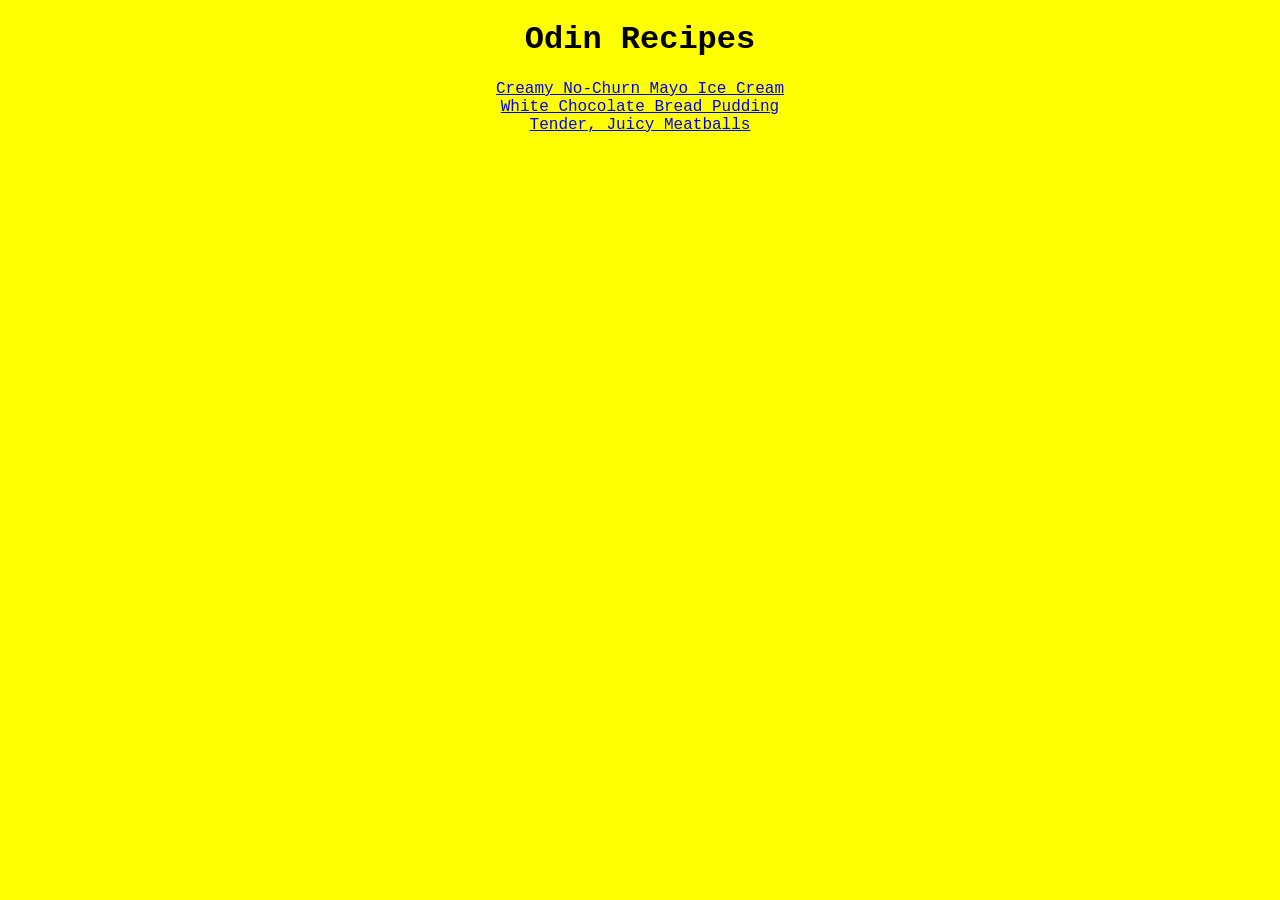
<file: index.html>
<!DOCTYPE html>
<html lang="en">
<head>
    <meta charset="UTF-8">
    <meta name="viewport" content="width=device-width, initial-scale=1.0">
    <title>Odin Recipes</title>
    <link rel="stylesheet" href="style.css">
</head>
<body>
    <h1>Odin Recipes</h1>
    <a href="recipes/mayo-ice-cream.html" class="ice">Creamy No-Churn Mayo Ice Cream</a>
    <br>
    <a href="recipes/bread-pudding.html">White Chocolate Bread Pudding</a>
    <br>
    <a href="recipes/meatballs.html">Tender, Juicy Meatballs</a>
    <br>
</body>
</html>
</file>
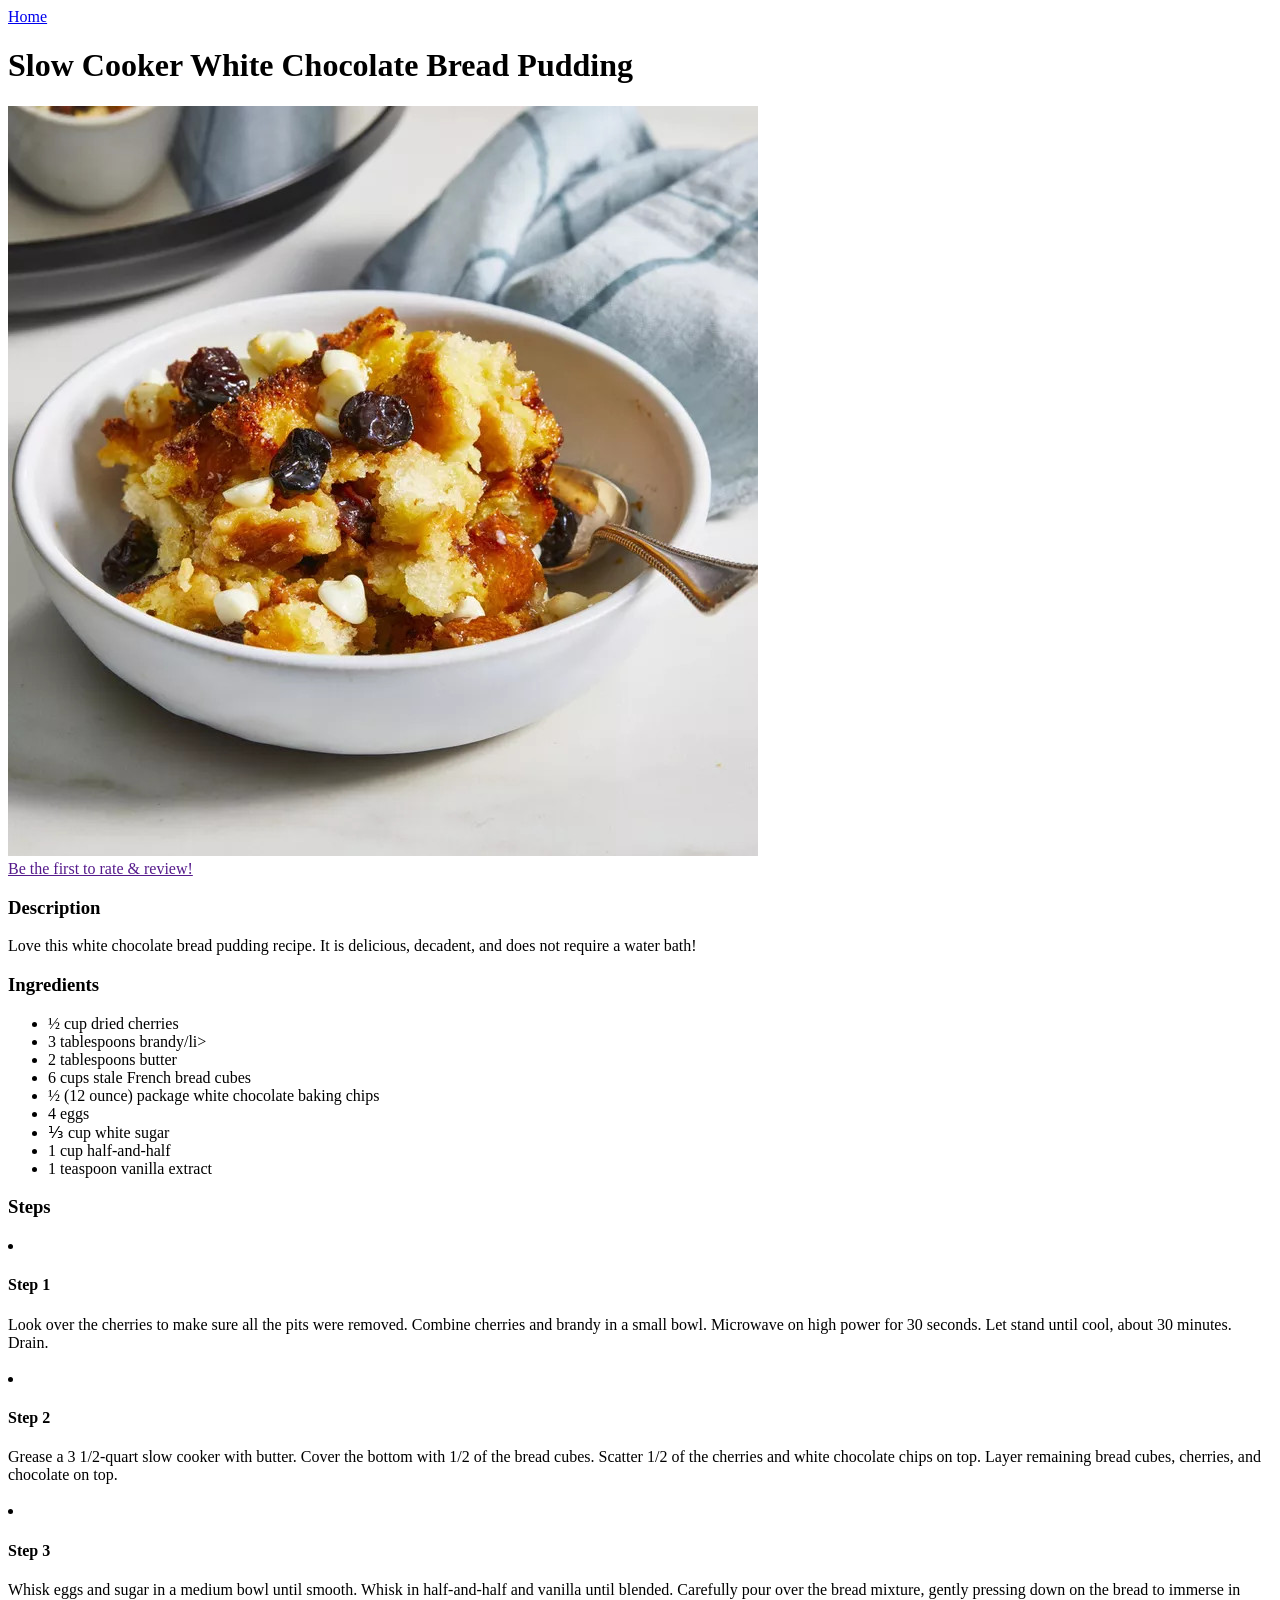
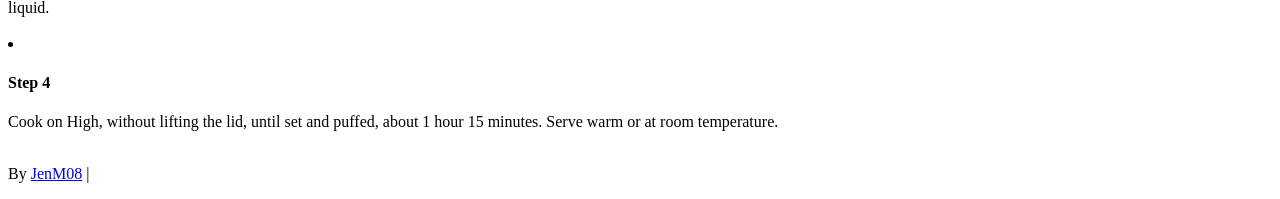
<file: recipes/bread-pudding.html>
<!DOCTYPE html>
<html lang="en">
<head>
    <meta charset="UTF-8">
    <meta name="viewport" content="width=device-width, initial-scale=1.0">
    <title>Bread Pudding</title>
</head>
<body>
    <a href="../index.html">Home</a>

    <h1>Slow Cooker White Chocolate Bread Pudding</h1>
    <img src="assets/bread-pudding.jpg">
    <br>
    <a href="">Be the first to rate & review!</a>

    <h3>Description</h3>
    <p>
        Love this white chocolate bread pudding recipe. It is delicious, decadent, and does not require a water bath!
    </p>
    
    <h3>Ingredients</h3>
    <ul>
        <li>½ cup dried cherries</li>
        <li>3 tablespoons brandy/li>
        <li>2 tablespoons butter</li>
        <li>6 cups stale French bread cubes</li>
        <li>½ (12 ounce) package white chocolate baking chips</li>
        <li>4 eggs</li>
        <li>⅓ cup white sugar</li>
        <li>1 cup half-and-half</li>
        <li>1 teaspoon vanilla extract</li>
    </ul>

    <h3>Steps</h3>
    <or>
        <li>
            <h4>Step 1</h4>
            Look over the cherries to make sure all the pits were removed. Combine cherries and brandy in a small bowl. Microwave on high power for 30 seconds. Let stand until cool, about 30 minutes. Drain.        
        </li>
        <br>
        <li>
            <h4>Step 2</h4>
            Grease a 3 1/2-quart slow cooker with butter. Cover the bottom with 1/2 of the bread cubes. Scatter 1/2 of the cherries and white chocolate chips on top. Layer remaining bread cubes, cherries, and chocolate on top.
        </li>
        <br>
        <li>
            <h4>Step 3</h4>
            Whisk eggs and sugar in a medium bowl until smooth. Whisk in half-and-half and vanilla until blended. Carefully pour over the bread mixture, gently pressing down on the bread to immerse in liquid.
        </li>
        <br>
        <li>
            <h4>Step 4</h4>
            Cook on High, without lifting the lid, until set and puffed, about 1 hour 15 minutes. Serve warm or at room temperature.
        </li>
    </or>
    <br>
    <p>By <a href="https://www.allrecipes.com/recipe/269253/slow-cooker-white-chocolate-bread-pudding/">JenM08</a> |</p>
</body>
</html>
</file>
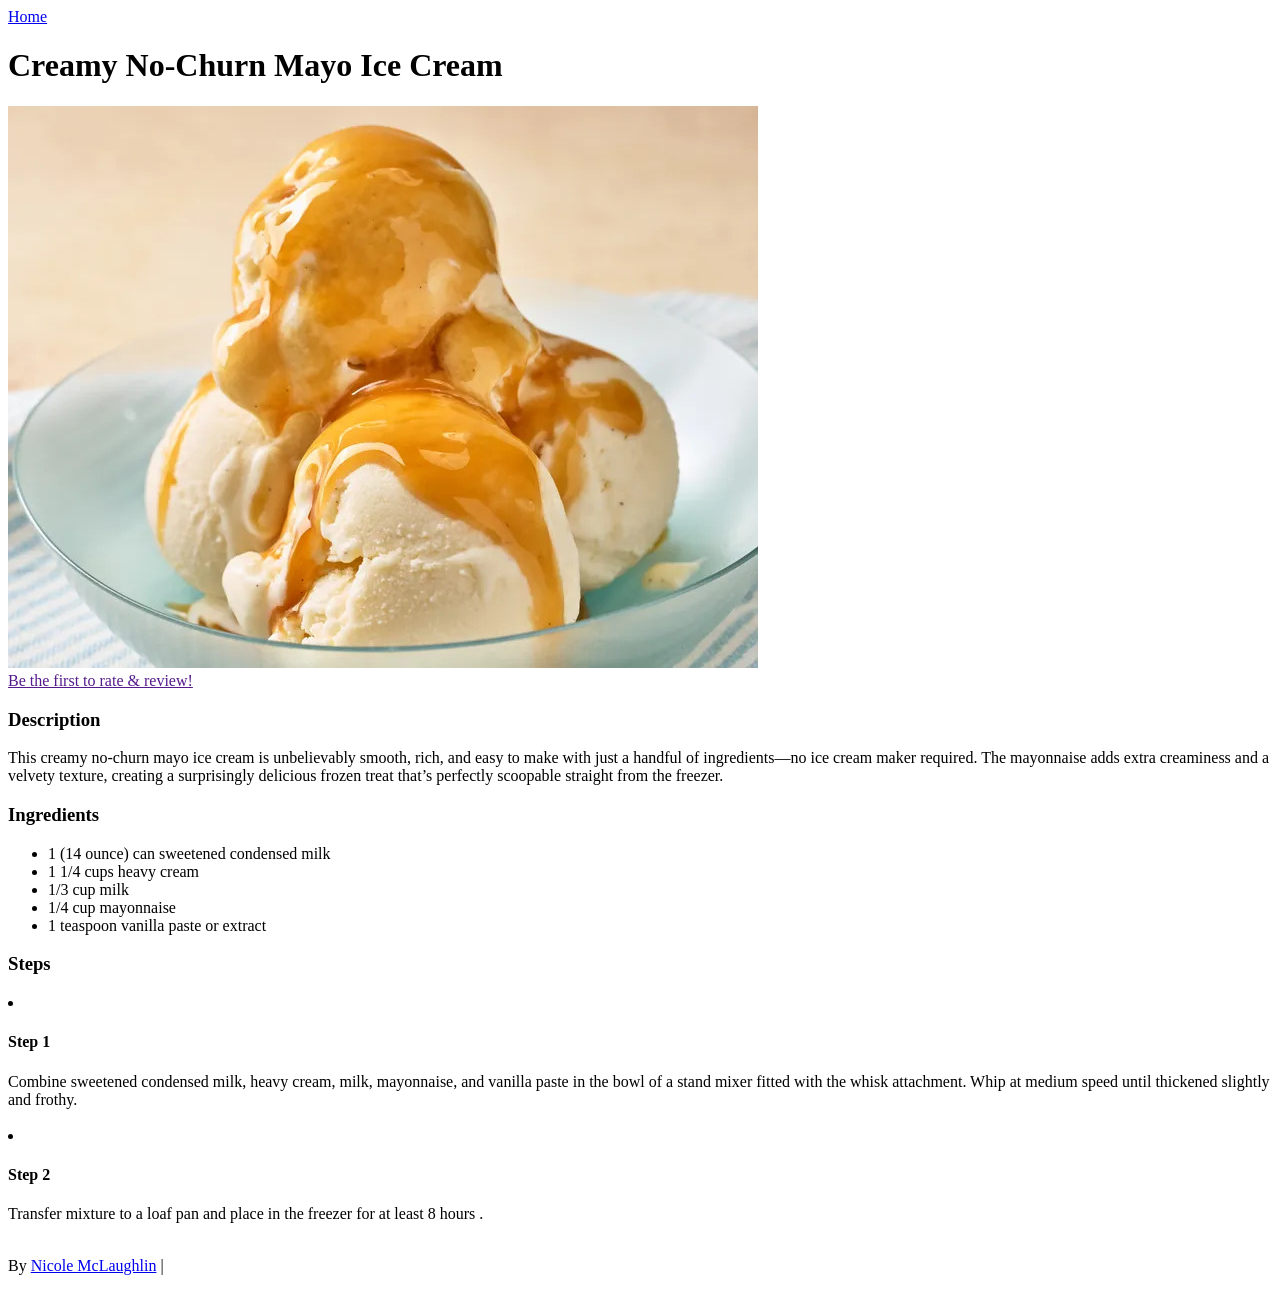
<file: recipes/mayo-ice-cream.html>
<!DOCTYPE html>
<html lang="en">
<head>
    <meta charset="UTF-8">
    <meta name="viewport" content="width=device-width, initial-scale=1.0">
    <title>Mayo Ice Cream</title>
</head>
<body>
    <a href="../index.html">Home</a>

    <h1>Creamy No-Churn Mayo Ice Cream</h1>
    <img src="assets/mayo-ice-cream.jpg">
    <br>
    <a href="">Be the first to rate & review!</a>

    <h3>Description</h3>
    <p>This creamy no-churn mayo ice cream is unbelievably smooth, rich, and easy to make with 
       just a handful of ingredients—no ice cream maker required. The mayonnaise adds extra 
       creaminess and a velvety texture, creating a surprisingly delicious frozen treat that’s 
       perfectly scoopable straight from the freezer.</p>
    
    <h3>Ingredients</h3>
    <ul>
        <li>1 (14 ounce) can sweetened condensed milk</li>
        <li>1 1/4 cups heavy cream</li>
        <li>1/3 cup milk</li>
        <li>1/4 cup mayonnaise</li>
        <li>1 teaspoon vanilla paste or extract</li>
    </ul>

    <h3>Steps</h3>
    <or>
        <li>
            <h4>Step 1</h4>
            Combine sweetened condensed milk, heavy cream, milk, mayonnaise, and vanilla paste in the bowl of a stand mixer fitted with the whisk attachment. Whip at medium speed until thickened slightly and frothy.
        </li>
        <br>
        <li>
            <h4>Step 2</h4>
            Transfer mixture to a loaf pan and place in the freezer for at least 8 hours .
        </li>

    </or>
    <br>
    <p>By <a href="https://www.allrecipes.com/author/nicole-mclaughlin/">Nicole McLaughlin</a> |</p>
</body>
</html>
</file>
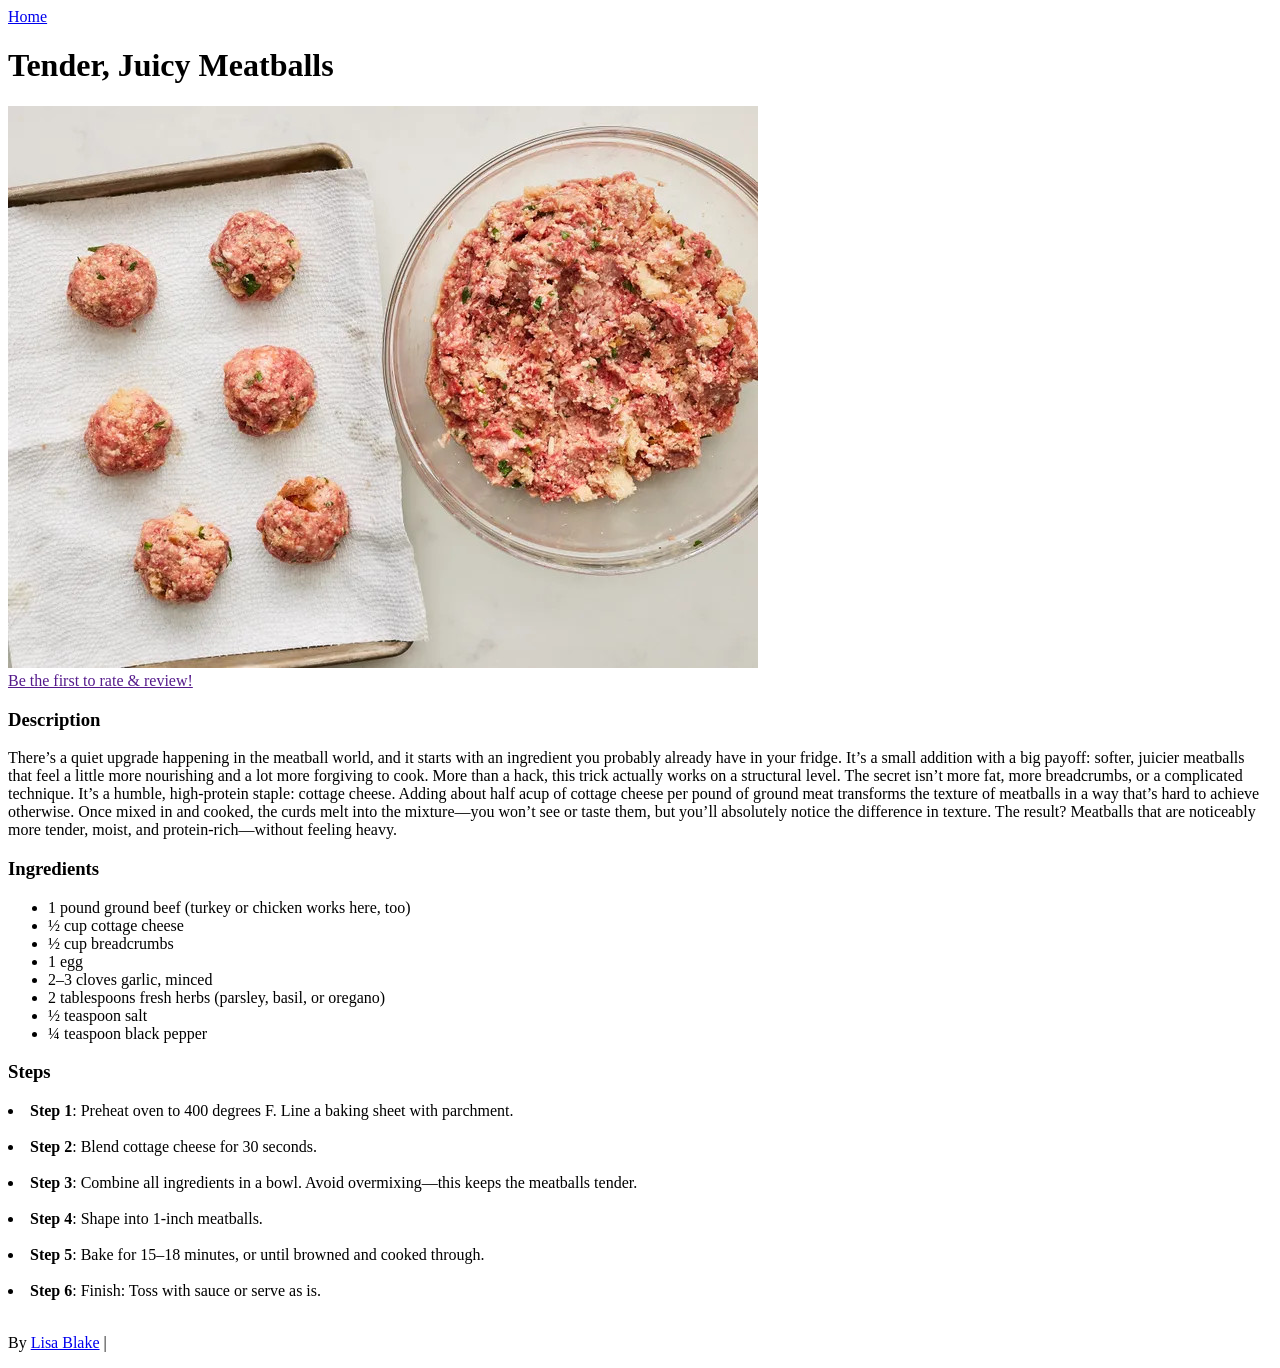
<file: recipes/meatballs.html>
<!DOCTYPE html>
<html lang="en">
<head>
    <meta charset="UTF-8">
    <meta name="viewport" content="width=device-width, initial-scale=1.0">
    <title>Meatballs</title>
</head>
<body>
    <a href="../index.html">Home</a>

    <h1>Tender, Juicy Meatballs</h1>
    <img src="assets/meatballs.jpg">
    <br>
    <a href="">Be the first to rate & review!</a>

    <h3>Description</h3>
    <p>There’s a quiet upgrade happening in the meatball world, and it starts with an 
        ingredient you probably already have in your fridge. It’s a small addition with a 
        big payoff: softer, juicier meatballs that feel a little more nourishing and a lot 
        more forgiving to cook.

        More than a hack, this trick actually works on a structural level. The secret isn’t 
        more fat, more breadcrumbs, or a complicated technique. It’s a humble, 
        high-protein staple: cottage cheese.

        Adding about half acup of cottage cheese per pound of ground meat transforms 
        the texture of meatballs in a way that’s hard to achieve otherwise. Once mixed in 
        and cooked, the curds melt into the mixture—you won’t see or taste them, but 
        you’ll absolutely notice the difference in texture. The result? Meatballs that are 
        noticeably more tender, moist, and protein-rich—without feeling heavy.
    </p>
    
    <h3>Ingredients</h3>
    <ul>
        <li>1 pound ground beef (turkey or chicken works here, too)</li>
        <li>½ cup cottage cheese</li>
        <li>½ cup breadcrumbs</li>
        <li>1 egg</li>
        <li>2–3 cloves garlic, minced</li>
        <li>2 tablespoons fresh herbs (parsley, basil, or oregano)</li>
        <li>½ teaspoon salt</li>
        <li>¼ teaspoon black pepper</li>
    </ul>

    <h3>Steps</h3>
    <or>
        <li>
            <strong>Step 1</strong>: Preheat oven to 400 degrees F. Line a baking sheet with parchment.
        </li>
        <br>
        <li>
            <strong>Step 2</strong>: Blend cottage cheese for 30 seconds.
        </li>        
        <br>
        <li>
            <strong>Step 3</strong>: Combine all ingredients in a bowl. Avoid overmixing—this keeps the meatballs tender.
        </li>        
        <br>
        <li>
            <strong>Step 4</strong>: Shape into 1-inch meatballs.
        </li>        
        <br>
        <li>
            <strong>Step 5</strong>: Bake for 15–18 minutes, or until browned and cooked through.
        </li>        
        <br>
        <li>
            <strong>Step 6</strong>: Finish: Toss with sauce or serve as is.
        </li>

    </or>
    <br>
    <p>By <a href="https://www.allrecipes.com/lisa-blake-11743344">Lisa Blake</a> |</p>
</body>
</html>
</file>
<file: style.css>
body {
    background-color: yellow;
    font-family: 'Courier New', Courier, monospace;
    text-align: center;
}

h1 {
    text-align: center;
}

a {
    text-align: center;
}

.ice {
    text-align: center;
}
</file>
